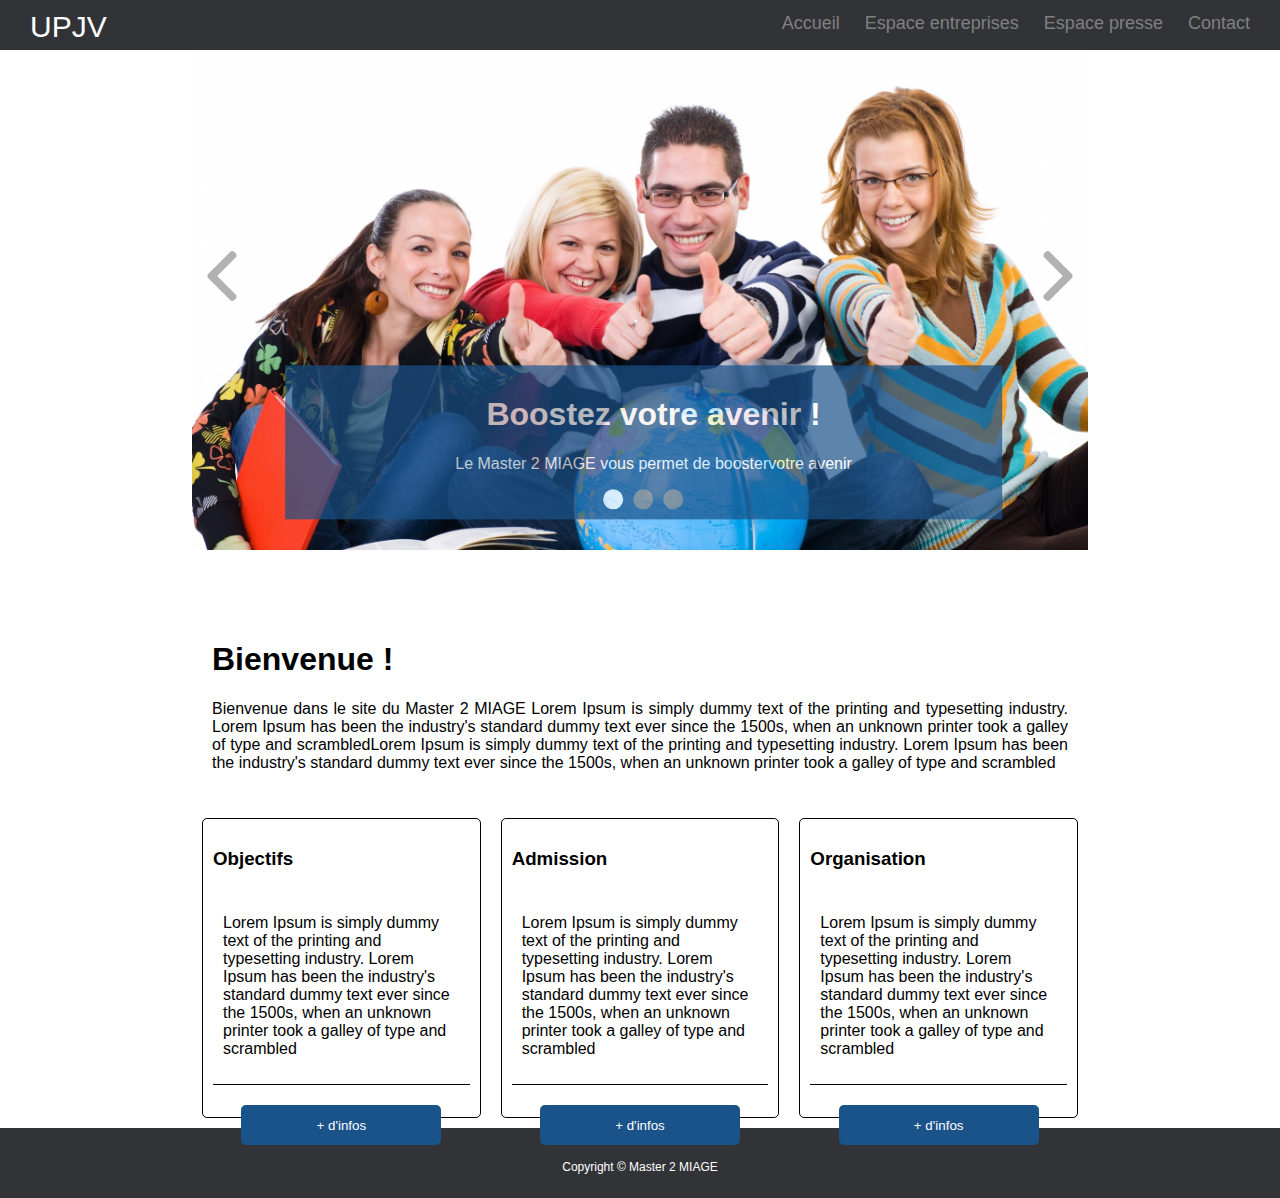
<file: Ressources/index.html>
<!doctype html>
<html lang="fr">
	<head>
		<meta charset="utf-8">
		<title>Master 2 MIAGE</title>
		<meta name="description" content="Site web du Master 2 MIAGE">
		<meta name="author" content="Josselin Abel">
		<link rel="stylesheet" href="css/style.css">
	</head>
	<body>
		<div class="nav" id="navbar">
			<input type="checkbox" id="nav-check">
			<div class="nav-header">
				<div class="nav-title">
					UPJV
				</div>
			</div>
			<div class="nav-btn">
				<label for="nav-check">
					<span></span>
					<span></span>
					<span></span>
				</label>
			</div>
			<div class="nav-links">
				<a class="active" href="#">Accueil</a>
				<a href="#">Espace entreprises</a>
				<a href="#">Espace presse</a>
				<a href="#">Contact</a>
			</div>
		</div>
		<div class="main">
			<div class="carousel-row">
				<div class="carousel">
					<button class="carousel-button carousel-button--left">
						<img src="Images/left.svg" alt="">
					</button>
					<div class="carousel-track-container">
						<ul class="carousel-track">
							<li class="carousel-slide current-slide">
								<img class="carousel-img" src="Images/carousel/image-0.jpg" alt="">
							</li>
							<li class="carousel-slide">
								<img class="carousel-img" src="Images/carousel/image-1.jpg" alt="">
							</li>
							<li class="carousel-slide">
								<img class="carousel-img" src="Images/carousel/image-2.jpg" alt="">
							</li>
						</ul>
					</div>
					<button class="carousel-button carousel-button--right">
						<img src="Images/right.svg" alt="">
					</button>
					<div class="carousel-nav">
						<div class="carousel-card">
							<h1>Boostez votre avenir !</h1>
							<p>Le Master 2 MIAGE vous permet de boostervotre avenir</p>
						</div>
						<div class="carousel-dots">
							<button class="carousel-dot current-dot"></button>
							<button class="carousel-dot"></button>
							<button class="carousel-dot"></button>
						</div>
					</div>
				</div>
			</div>
			<div calss="row">
				<div class="article">
					<h1>Bienvenue !</h1>
					<p>
						Bienvenue dans le site du Master 2 MIAGE Lorem Ipsum is simply dummy text of the printing and typesetting industry.
						Lorem Ipsum has been the industry's standard dummy text ever since the 1500s, when an unknown printer took a galley of type and scrambledLorem Ipsum is simply dummy text of the printing and typesetting industry.
						Lorem Ipsum has been the industry's standard dummy text ever since the 1500s, when an unknown printer took a galley of type and scrambled
					</p>
				</div>
			</div>
			<div class=row>
				<div class="card">
					<div class="card-header">
						<h3>Objectifs</h3>
					</div>
					<div class="card-body">
						<p>
							Lorem Ipsum is simply dummy text of the printing and typesetting industry.
							Lorem Ipsum has been the industry's standard dummy text ever since the 1500s, when an unknown printer took a galley of type and scrambled
						</p>
					</div>
					<div class="card-footer">
						<button type="button">+ d'infos</button>
					</div>
				</div>
				<div class="card">
					<div class="card-header">
						<h3>Admission</h3>
					</div>
					<div class="card-body">
						<p>
							Lorem Ipsum is simply dummy text of the printing and typesetting industry.
							Lorem Ipsum has been the industry's standard dummy text ever since the 1500s, when an unknown printer took a galley of type and scrambled
						</p>
					</div>
					<div class="card-footer">
						<button type="button">+ d'infos</button>
					</div>
				</div>
				<div class="card">
					<div class="card-header">
						<h3>Organisation</h3>
					</div>
					<div class="card-body">
						<p>
							Lorem Ipsum is simply dummy text of the printing and typesetting industry.
							Lorem Ipsum has been the industry's standard dummy text ever since the 1500s, when an unknown printer took a galley of type and scrambled
						</p>
					</div>
					<div class="card-footer">
						<button type="button">+ d'infos</button>
					</div>
				</div>
			</div>
		</div>
		<footer>
			<p>Copyright &copy Master 2 MIAGE</p>
		</footer>
		<script src="js/carousel.js"></script>
	</body>
</html>
</file>
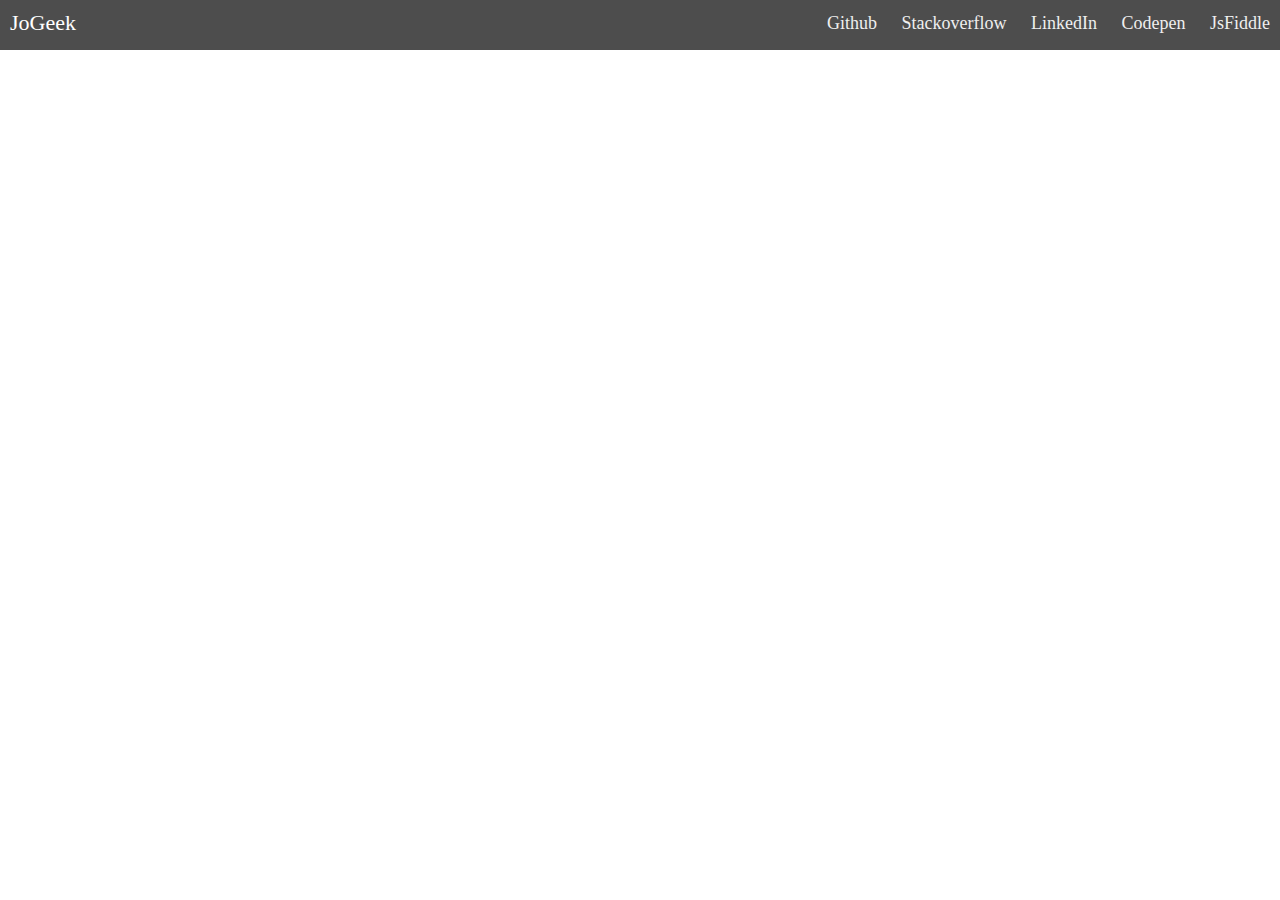
<file: tests/test.html>
<!DOCTYPE html>
<html lang="en">
<head>
    <meta charset="UTF-8">
    <link rel="stylesheet" href="test.css">
    <title>Title</title>
</head>
<body>
<div class="nav">
    <input type="checkbox" id="nav-check">
    <div class="nav-header">
        <div class="nav-title">
            JoGeek
        </div>
    </div>
    <div class="nav-btn">
        <label for="nav-check">
            <span></span>
            <span></span>
            <span></span>
        </label>
    </div>

    <div class="nav-links">
        <a href="//github.io/jo_geek" target="_blank">Github</a>
        <a href="http://stackoverflow.com/users/4084003/" target="_blank">Stackoverflow</a>
        <a href="https://in.linkedin.com/in/jonesvinothjoseph" target="_blank">LinkedIn</a>
        <a href="https://codepen.io/jo_Geek/" target="_blank">Codepen</a>
        <a href="https://jsfiddle.net/user/jo_Geek/" target="_blank">JsFiddle</a>
    </div>
</div>
</body>
</html>
</file>
<file: Ressources/css/style.css>
* {
    box-sizing: border-box;
}

body {
    font-family: Arial;
    padding: 0;
    margin: 0;
    height: 100%;
}
main {
    position: fixed;
    margin-top:0px;
    margin-top: 50px;
    overflow-y: scroll;
}
.nav {
    z-index: 1;
    position: fixed;
    top: 0;
    left: 0;
    right: 0;
    width: 100%;
    height: 50px;
    padding: 0px 20px;
    background: #313336;
}

a .active {
    color: white;
}

.nav .nav-header {
    padding: 10px 10px;
    height: 80px;
    float: left;
    font-size: 30px;
    color: white;
}


.nav > .nav-links {
    margin: 0;
    display: inline;
    float: right;
    font-size: 18px;
}

.nav > .nav-links > a {
    display: inline-block;
    padding: 13px 10px 13px 10px;
    text-decoration: none;
    color: gray;
}



.nav > #nav-check {
    display: none;
}


.nav > #nav-check {
    display: none;
}

.nav > .nav-btn {
    display: none;
}

@media (max-width:700px) {
    .nav > .nav-btn {
        display: inline-block;
        position: absolute;
        right: 0px;
        top: 0px;
    }
    .nav > .nav-btn > label {
        display: inline-block;
        width: 50px;
        height: 50px;
        padding: 13px;
    }
    .nav > .nav-btn > label:hover,.nav  #nav-check:checked ~ .nav-btn > label {
        background-color: rgba(0, 0, 0, 0.3);
    }
    .nav > .nav-btn > label > span {
        display: block;
        width: 25px;
        height: 10px;
        border-top: 2px solid #eee;
    }
    .nav > .nav-links {
        position: absolute;
        display: block;
        width: 100%;
        background-color: #333;
        height: 0px;
        transition: all 0.3s ease-in;
        overflow: hidden;
        top: 50px;
        left: 0px;
    }
    .nav > .nav-links > a {
        display: block;
        width: 100%;
    }
    .nav > #nav-check:not(:checked) ~ .nav-links {
        height: 0px;
    }
    .nav > #nav-check:checked ~ .nav-links {
        height: calc(100vh - 50px);
        overflow-y: auto;
    }
}

footer {
    height: 70px;
    left: 0;
    bottom: 0;
    padding: 20px;
    width: 100%;
    background: #313336;
    color: white;
    text-align: center;
    font-size: 12px;
    box-sizing: border-box;
}

.row {
    display: -webkit-flex;
    display: flex;
    width: 70%;
    margin-left: auto;
    margin-right: auto;
}

.card {
    border: solid 1px black;
    border-radius: 5px;
    -webkit-flex: 1;
    -ms-flex: 1;
    flex: 1;
    padding: 10px;
    margin: 10px;
    height: 300px;
}

.card-body {
    padding: 10px 10px 10px 10px;
}

.card-footer {
    border-top: solid 1px black;
    width:100%;
}

.article {
    padding: 20px;
    text-align: center;
    text-align: justify;
    width: 70%;
    margin-left: auto;
    margin-right: auto;
}


button {
    margin: 20px auto;
    display: table;
    color: white;
    width: 200px;
    height: 40px;
    border: none;
    text-align: center;
    text-decoration: none;
    background: #1a528a;
    border-radius: 5px;
}

@media (max-width: 600px) {
    .row {
        -webkit-flex-direction: column;
        flex-direction: column;
    }
}


#CSS Carousel
.carousel-row {
    position: relative;
    margin-top:0px;
    margin-top: 50px;
    overflow-y: scroll;
}

.carousel {
    position: relative;
    height: 500px;
    width: 70%;
    margin: 50px auto 50px;
    display: flow;
}

.carousel-img {
    width: 100%;
    height: 100%;
    object-fit: cover;
}

.carousel-track-container {
    position:relative;
    height: 100%;
    position: relative;
    overflow: hidden;
}

.carousel-track {
    padding: 0;
    margin: 0;
    list-style: none;
    position: relative;
    height: 100%;
    transition: transform 250ms ease-in;
}

.carousel-slide {
    position: absolute;
    top: 0;
    bottom: 0;
    width: 100%;
}

.carousel-button {
    position: absolute;
    top: 40%;
    transform: translateY(-50%);
    background: transparent;
    border: 0;
    opacity: 0.30;
    z-index: 1;
}

.carousel-button--left {
    left: -70px;
}

.carousel-button--right {
    right: -70px;
}

.carousel-button img {
    width: 50px;
}

.carousel-nav {
    width: 80%;
    transform: translateX(13%) translateY(-120%);
    background-color: #1a528a;
    opacity: 0.7;
    padding: 10px 0;
    justify-content: center;
}

.carousel-dot {
    border: 0;
    border-radius: 50%;
    width: 20px;
    height: 20px;
    background-color: gray;
    margin: 0 5px;
}

.carousel-card h1 {
    text-align: center;
}

.carousel-card p {
    text-align: center;
}

.carousel-dots {
    justify-content: center;
    display: flex;
}

.carousel-dot:hover, .current-dot{
    background-color: white;
}

.carousel-card {
    justify-content: center;
    color: white;
    margin-left: 20px;
    left: 50%;
}
</file>
<file: tests/test.css>
* {
    box-sizing: border-box;
}

body {
    margin: 0px;
    font-family: 'segoe ui';
}

.nav {
    height: 50px;
    width: 100%;
    background-color: #4d4d4d;
    position: relative;
}

.nav > .nav-header {
    display: inline;
}

.nav > .nav-header > .nav-title {
    display: inline-block;
    font-size: 22px;
    color: #fff;
    padding: 10px 10px 10px 10px;
}

.nav > .nav-btn {
    display: none;
}

.nav > .nav-links {
    display: inline;
    float: right;
    font-size: 18px;
}

.nav > .nav-links > a {
    display: inline-block;
    padding: 13px 10px 13px 10px;
    text-decoration: none;
    color: #efefef;
}

.nav > .nav-links > a:hover {
    background-color: rgba(0, 0, 0, 0.3);
}

.nav > #nav-check {
    display: none;
}

@media (max-width:600px) {
    .nav > .nav-btn {
        display: inline-block;
        position: absolute;
        right: 0px;
        top: 0px;
    }
    .nav > .nav-btn > label {
        display: inline-block;
        width: 50px;
        height: 50px;
        padding: 13px;
    }
    .nav > .nav-btn > label:hover,.nav  #nav-check:checked ~ .nav-btn > label {
        background-color: rgba(0, 0, 0, 0.3);
    }
    .nav > .nav-btn > label > span {
        display: block;
        width: 25px;
        height: 10px;
        border-top: 2px solid #eee;
    }
    .nav > .nav-links {
        position: absolute;
        display: block;
        width: 100%;
        background-color: #333;
        height: 0px;
        transition: all 0.3s ease-in;
        overflow-y: hidden;
        top: 50px;
        left: 0px;
    }
    .nav > .nav-links > a {
        display: block;
        width: 100%;
    }
    .nav > #nav-check:not(:checked) ~ .nav-links {
        height: 0px;
    }
    .nav > #nav-check:checked ~ .nav-links {
        height: calc(100vh - 50px);
        overflow-y: auto;
    }
}
</file>
